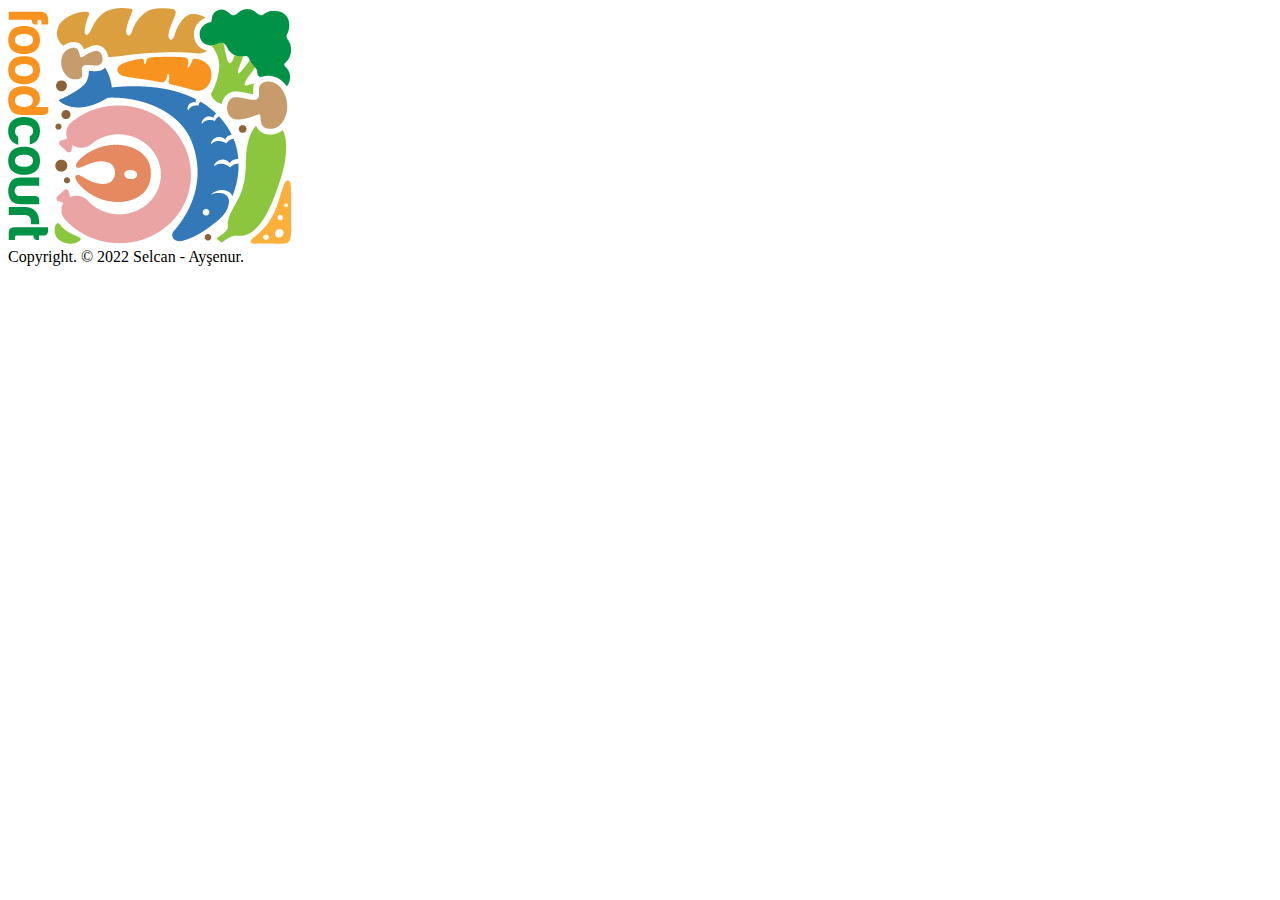
<file: footer.html>
<!DOCTYPE html>
<html lang="en">
<head>
    <meta charset="UTF-8">
    <meta http-equiv="X-UA-Compatible" content="IE=edge">
    <meta name="viewport" content="width=device-width, initial-scale=1.0">
    <title>Document</title>
</head>
<body>
    <div class="commenContent footerArea">
        <div class="leftFooter">
            <a class="iconCircle" href="#"><i class="fa-brands fa-facebook-f"></i></a>
            <a class="iconCircle" href="#"><i class="fa-brands fa-twitter"></i></a>
            <a class="iconCircle" href="#"><i class="fa-brands fa-instagram"></i></a>
        </div>
        <a class="logo-area" href="index.html">
            <img src="img/logo.png" alt="logo">
        </a>
        <div class="footerLogo">
            <span class="footerInfo">
                Copyright. © 2022 Selcan - Ayşenur.</span>
        </div>
    </div>
</body>
</html>
</file>
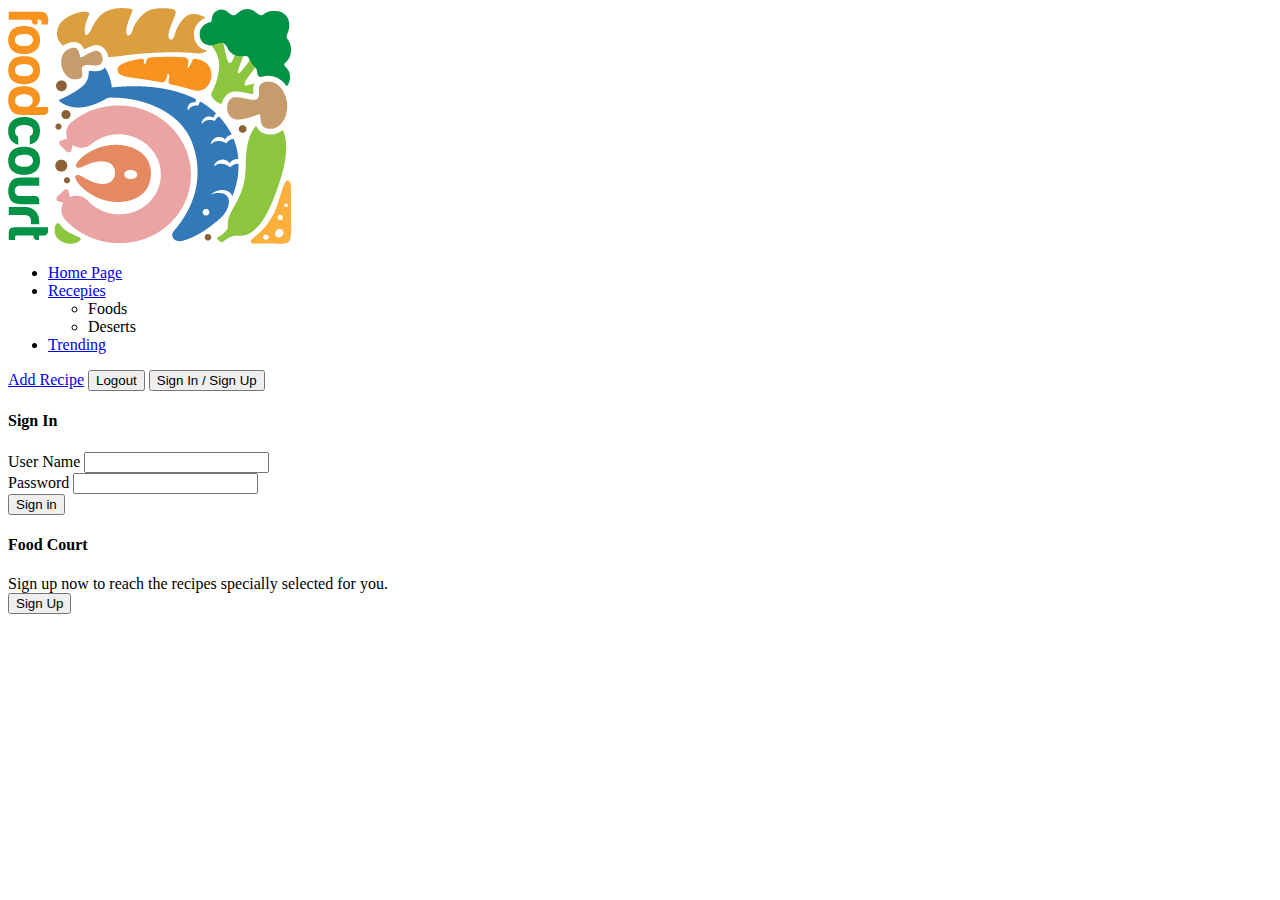
<file: nav.html>
<!DOCTYPE html>
<html lang="en">
<head>
    <meta charset="UTF-8">
    <meta http-equiv="X-UA-Compatible" content="IE=edge">
    <meta name="viewport" content="width=device-width, initial-scale=1.0">

    <script type="text/javascript" src="js/main.js"></script>
</head>
<body>
    <a class="logo-area" href="index.html">
        <img src="img/logo.png" alt="logo">
    </a>
    <div class="left-nav">
        <ul class="nav-ul">
            <li class="navbar-item">
                <a class="nav-a" href="index.html">Home Page</a>
            </li>
            <li><a class="nav-a" href="javascript:void(0);">Recepies <i class="fa fa-angle-down" aria-hidden="true"></i></a>
                <ul class="dropdown-menu">
                  <li> <a class="nav-a"  id="nav-food">Foods</a></li>
                  <li><a class="nav-a"  id="nav-desert">Deserts</a></li>
                </ul>
              </li>
            <li class="navbar-item">
                <a class="nav-a" href="list.html">Trending</a>
            </li>
        </ul>
    </div>
    <div class="right-nav">

        <a id="addRecipe" class="nav-a addRecipe" href="addRecipes.html">Add Recipe</a>
        <button class="logout nav-a sign" id="logout">
            Logout
        </button>
        <button id="sign" type="button" class="nav-a sign" data-bs-toggle="modal" data-bs-target="#exampleModal">
            Sign In / Sign Up
        </button> </div> 
        
            <!-- Modal -->
    <div class="modal fade" id="exampleModal" tabindex="-1" aria-labelledby="exampleModalLabel" aria-hidden="true">
        <div class="modal-dialog modal-xl modal-dialog-centered">
            <div class="modal-content">
                <div class="signModal">
                    <div class="leftModal">
                        <div class="signIn">
                            <h4>Sign In</h4>
                            <form>
                                <div class="col-md-6 modalInput">
                                    <label for="inputName" class="form-label">User Name </label>
                                    <input type="text" class="form-control" id="username" required  pattern="\w+" >
                                </div>
                                <div class="col-md-6 modalInput">
                                    <label for="inputName" class="form-label" > Password </label>
                                    <input type="password" class="form-control" id="password" required pattern="(?=.*\d)(?=.*[a-z])(?=.*[A-Z]).{6,}">
                                </div>

                                <button id="login-button" type="button" class="btn btn-primary modalButton">Sign in</button>
                            </form>
                        </div>

                    </div>
                    <div class="rightModal">
                        <div class="signUp">
                            <h4>Food Court</h4>
                            <span>Sign up now to reach the recipes specially selected for you.</span>
                            <form>
                                <button type="submit" class="btn btn-primary modalUpButton">Sign Up</button>

                            </form>
                        </div>
                    </div>
                </div>
            </div>
        </div>
    </div>
        <script type="text/javascript" src="https://ajax.googleapis.com/ajax/libs/jquery/3.2.1/jquery.min.js"></script>

</body>
</html>
</file>
